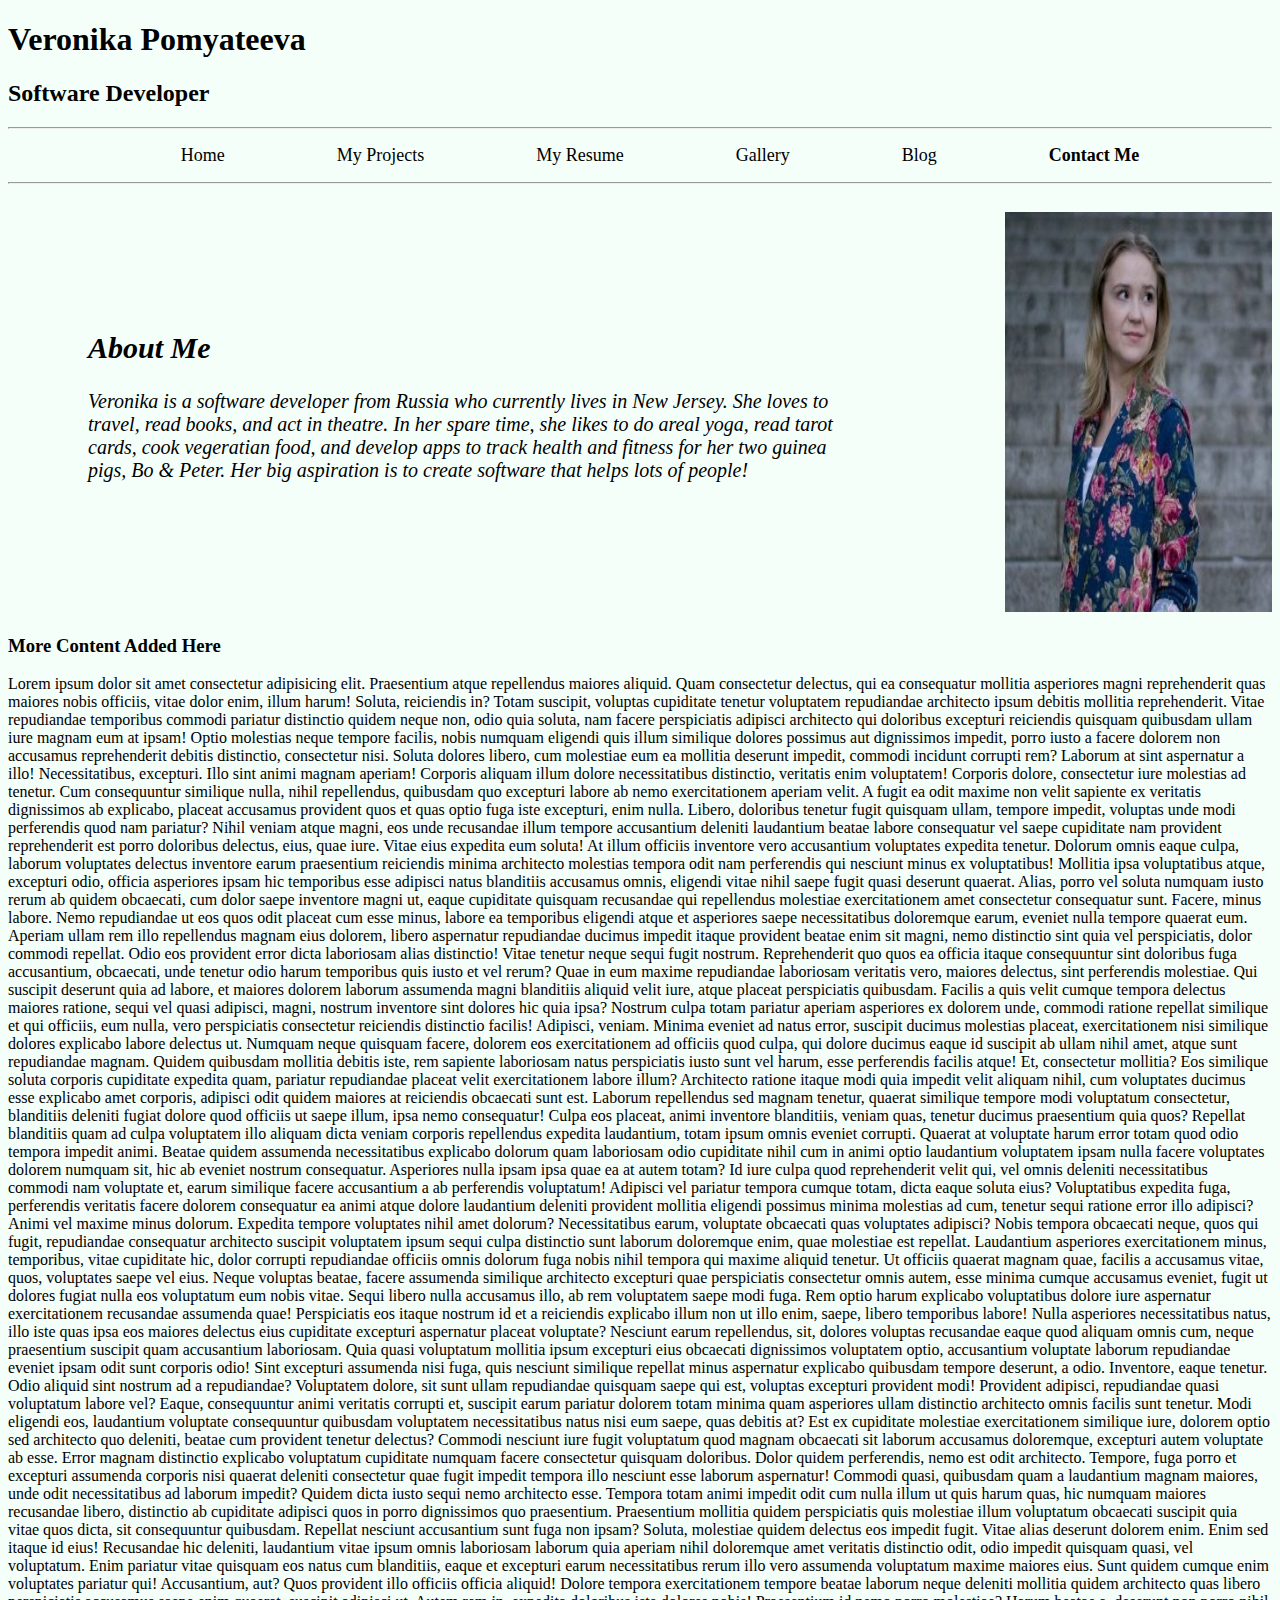
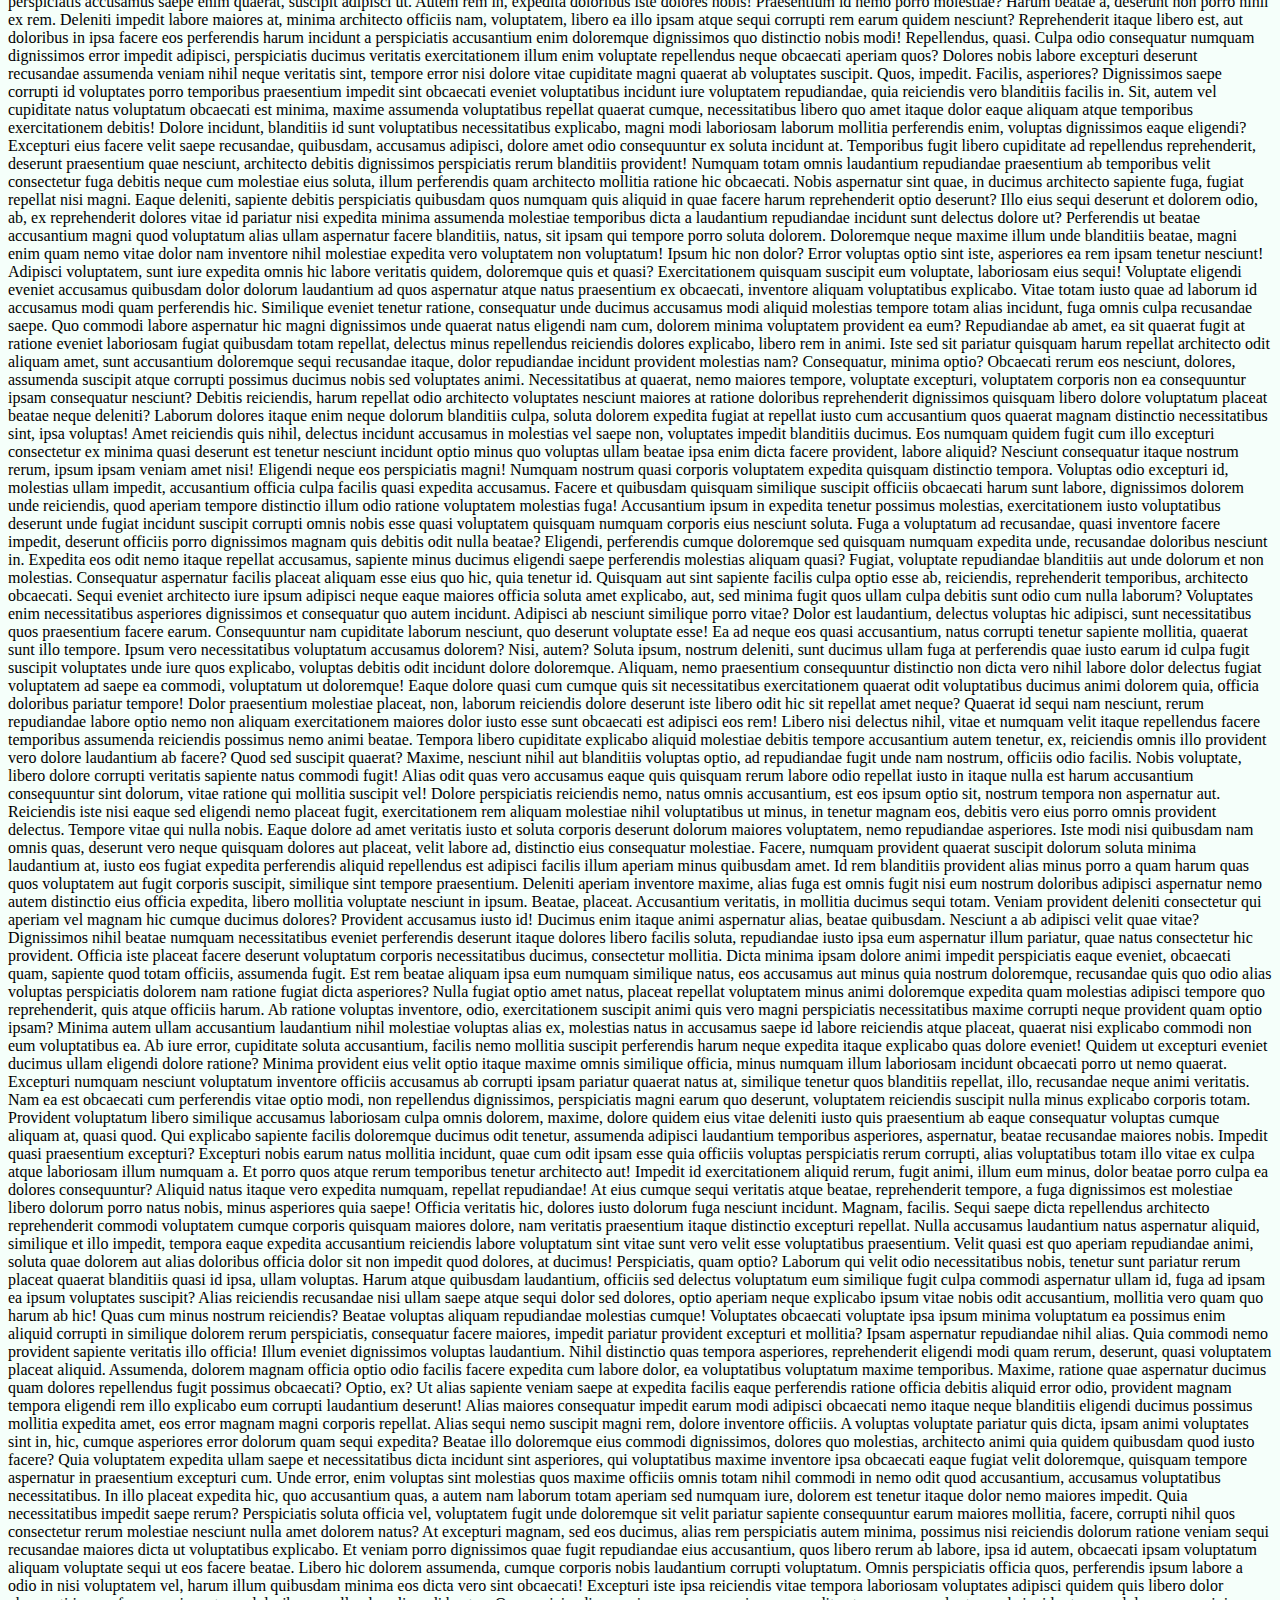
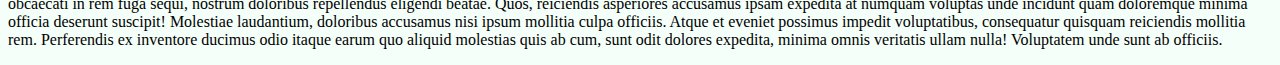
<file: index.html>
<!DOCTYPE html>
  <html lang="en">
  <head>
      <meta charset="UTF-8">
      <meta http-equiv="X-UA-Compatible" content="IE=edge">
      <meta name="viewport" content="width=device-width, initial-scale=1.0">
      <link rel="stylesheet" href="./style/style.css">
      <title>Veronika Pomyateeva</title>
  </head>
  <body>
     <div class="stick">
        <h1>Veronika Pomyateeva</h1>
        <h2>Software Developer</h2>
        <hr>
            <ul>
              <li><a href="./index.html">Home</a></li>
              <li><a href="./index-projects.html">My Projects</a></li>
              <li><a href="./index-resume.html">My Resume</a></li>
              <li><a href="./index-gallery.html">Gallery</a></li>
              <li><a href="./index-blog.html">Blog</a></li>
              <li class="contact"><a href="./index-contact-me.html">Contact Me</a></li>
            </ul>  
        <hr>
     </div>
     <div class=aboutme>
        <div class="text">
          <h2>About Me</h2>
          <p>Veronika is a software developer from Russia who currently lives in New Jersey. She loves to travel, read books, and act in theatre. In her spare time, she likes to do areal yoga, read tarot cards, cook vegeratian food, and develop apps to track health and fitness for her two guinea pigs, Bo & Peter. Her big aspiration is to create software that helps lots of people!</p>
        </div>
        <div class="image">
          <img src="./files/my-resume-photo.jpeg" alt="My Photo">
        </div>
      </div>
        <h3>More Content Added Here</h3>
        <p> 
          Lorem ipsum dolor sit amet consectetur adipisicing elit. Praesentium atque repellendus maiores aliquid. Quam consectetur delectus, qui ea consequatur mollitia asperiores magni reprehenderit quas maiores nobis officiis, vitae dolor enim, illum harum! Soluta, reiciendis in? Totam suscipit, voluptas cupiditate tenetur voluptatem repudiandae architecto ipsum debitis mollitia reprehenderit. Vitae repudiandae temporibus commodi pariatur distinctio quidem neque non, odio quia soluta, nam facere perspiciatis adipisci architecto qui doloribus excepturi reiciendis quisquam quibusdam ullam iure magnam eum at ipsam! Optio molestias neque tempore facilis, nobis numquam eligendi quis illum similique dolores possimus aut dignissimos impedit, porro iusto a facere dolorem non accusamus reprehenderit debitis distinctio, consectetur nisi. Soluta dolores libero, cum molestiae eum ea mollitia deserunt impedit, commodi incidunt corrupti rem? Laborum at sint aspernatur a illo! Necessitatibus, excepturi. Illo sint animi magnam aperiam! Corporis aliquam illum dolore necessitatibus distinctio, veritatis enim voluptatem! Corporis dolore, consectetur iure molestias ad tenetur. Cum consequuntur similique nulla, nihil repellendus, quibusdam quo excepturi labore ab nemo exercitationem aperiam velit. A fugit ea odit maxime non velit sapiente ex veritatis dignissimos ab explicabo, placeat accusamus provident quos et quas optio fuga iste excepturi, enim nulla. Libero, doloribus tenetur fugit quisquam ullam, tempore impedit, voluptas unde modi perferendis quod nam pariatur? Nihil veniam atque magni, eos unde recusandae illum tempore accusantium deleniti laudantium beatae labore consequatur vel saepe cupiditate nam provident reprehenderit est porro doloribus delectus, eius, quae iure. Vitae eius expedita eum soluta! At illum officiis inventore vero accusantium voluptates expedita tenetur. Dolorum omnis eaque culpa, laborum voluptates delectus inventore earum praesentium reiciendis minima architecto molestias tempora odit nam perferendis qui nesciunt minus ex voluptatibus! Mollitia ipsa voluptatibus atque, excepturi odio, officia asperiores ipsam hic temporibus esse adipisci natus blanditiis accusamus omnis, eligendi vitae nihil saepe fugit quasi deserunt quaerat. Alias, porro vel soluta numquam iusto rerum ab quidem obcaecati, cum dolor saepe inventore magni ut, eaque cupiditate quisquam recusandae qui repellendus molestiae exercitationem amet consectetur consequatur sunt. Facere, minus labore. Nemo repudiandae ut eos quos odit placeat cum esse minus, labore ea temporibus eligendi atque et asperiores saepe necessitatibus doloremque earum, eveniet nulla tempore quaerat eum. Aperiam ullam rem illo repellendus magnam eius dolorem, libero aspernatur repudiandae ducimus impedit itaque provident beatae enim sit magni, nemo distinctio sint quia vel perspiciatis, dolor commodi repellat. Odio eos provident error dicta laboriosam alias distinctio! Vitae tenetur neque sequi fugit nostrum. Reprehenderit quo quos ea officia itaque consequuntur sint doloribus fuga accusantium, obcaecati, unde tenetur odio harum temporibus quis iusto et vel rerum? Quae in eum maxime repudiandae laboriosam veritatis vero, maiores delectus, sint perferendis molestiae. Qui suscipit deserunt quia ad labore, et maiores dolorem laborum assumenda magni blanditiis aliquid velit iure, atque placeat perspiciatis quibusdam. Facilis a quis velit cumque tempora delectus maiores ratione, sequi vel quasi adipisci, magni, nostrum inventore sint dolores hic quia ipsa? Nostrum culpa totam pariatur aperiam asperiores ex dolorem unde, commodi ratione repellat similique et qui officiis, eum nulla, vero perspiciatis consectetur reiciendis distinctio facilis! Adipisci, veniam. Minima eveniet ad natus error, suscipit ducimus molestias placeat, exercitationem nisi similique dolores explicabo labore delectus ut. Numquam neque quisquam facere, dolorem eos exercitationem ad officiis quod culpa, qui dolore ducimus eaque id suscipit ab ullam nihil amet, atque sunt repudiandae magnam. Quidem quibusdam mollitia debitis iste, rem sapiente laboriosam natus perspiciatis iusto sunt vel harum, esse perferendis facilis atque! Et, consectetur mollitia? Eos similique soluta corporis cupiditate expedita quam, pariatur repudiandae placeat velit exercitationem labore illum? Architecto ratione itaque modi quia impedit velit aliquam nihil, cum voluptates ducimus esse explicabo amet corporis, adipisci odit quidem maiores at reiciendis obcaecati sunt est. Laborum repellendus sed magnam tenetur, quaerat similique tempore modi voluptatum consectetur, blanditiis deleniti fugiat dolore quod officiis ut saepe illum, ipsa nemo consequatur! Culpa eos placeat, animi inventore blanditiis, veniam quas, tenetur ducimus praesentium quia quos? Repellat blanditiis quam ad culpa voluptatem illo aliquam dicta veniam corporis repellendus expedita laudantium, totam ipsum omnis eveniet corrupti. Quaerat at voluptate harum error totam quod odio tempora impedit animi. Beatae quidem assumenda necessitatibus explicabo dolorum quam laboriosam odio cupiditate nihil cum in animi optio laudantium voluptatem ipsam nulla facere voluptates dolorem numquam sit, hic ab eveniet nostrum consequatur. Asperiores nulla ipsam ipsa quae ea at autem totam? Id iure culpa quod reprehenderit velit qui, vel omnis deleniti necessitatibus commodi nam voluptate et, earum similique facere accusantium a ab perferendis voluptatum! Adipisci vel pariatur tempora cumque totam, dicta eaque soluta eius? Voluptatibus expedita fuga, perferendis veritatis facere dolorem consequatur ea animi atque dolore laudantium deleniti provident mollitia eligendi possimus minima molestias ad cum, tenetur sequi ratione error illo adipisci? Animi vel maxime minus dolorum. Expedita tempore voluptates nihil amet dolorum? Necessitatibus earum, voluptate obcaecati quas voluptates adipisci? Nobis tempora obcaecati neque, quos qui fugit, repudiandae consequatur architecto suscipit voluptatem ipsum sequi culpa distinctio sunt laborum doloremque enim, quae molestiae est repellat. Laudantium asperiores exercitationem minus, temporibus, vitae cupiditate hic, dolor corrupti repudiandae officiis omnis dolorum fuga nobis nihil tempora qui maxime aliquid tenetur. Ut officiis quaerat magnam quae, facilis a accusamus vitae, quos, voluptates saepe vel eius. Neque voluptas beatae, facere assumenda similique architecto excepturi quae perspiciatis consectetur omnis autem, esse minima cumque accusamus eveniet, fugit ut dolores fugiat nulla eos voluptatum eum nobis vitae. Sequi libero nulla accusamus illo, ab rem voluptatem saepe modi fuga. Rem optio harum explicabo voluptatibus dolore iure aspernatur exercitationem recusandae assumenda quae! Perspiciatis eos itaque nostrum id et a reiciendis explicabo illum non ut illo enim, saepe, libero temporibus labore! Nulla asperiores necessitatibus natus, illo iste quas ipsa eos maiores delectus eius cupiditate excepturi aspernatur placeat voluptate? Nesciunt earum repellendus, sit, dolores voluptas recusandae eaque quod aliquam omnis cum, neque praesentium suscipit quam accusantium laboriosam. Quia quasi voluptatum mollitia ipsum excepturi eius obcaecati dignissimos voluptatem optio, accusantium voluptate laborum repudiandae eveniet ipsam odit sunt corporis odio! Sint excepturi assumenda nisi fuga, quis nesciunt similique repellat minus aspernatur explicabo quibusdam tempore deserunt, a odio. Inventore, eaque tenetur. Odio aliquid sint nostrum ad a repudiandae? Voluptatem dolore, sit sunt ullam repudiandae quisquam saepe qui est, voluptas excepturi provident modi! Provident adipisci, repudiandae quasi voluptatum labore vel? Eaque, consequuntur animi veritatis corrupti et, suscipit earum pariatur dolorem totam minima quam asperiores ullam distinctio architecto omnis facilis sunt tenetur. Modi eligendi eos, laudantium voluptate consequuntur quibusdam voluptatem necessitatibus natus nisi eum saepe, quas debitis at? Est ex cupiditate molestiae exercitationem similique iure, dolorem optio sed architecto quo deleniti, beatae cum provident tenetur delectus? Commodi nesciunt iure fugit voluptatum quod magnam obcaecati sit laborum accusamus doloremque, excepturi autem voluptate ab esse. Error magnam distinctio explicabo voluptatum cupiditate numquam facere consectetur quisquam doloribus. Dolor quidem perferendis, nemo est odit architecto. Tempore, fuga porro et excepturi assumenda corporis nisi quaerat deleniti consectetur quae fugit impedit tempora illo nesciunt esse laborum aspernatur! Commodi quasi, quibusdam quam a laudantium magnam maiores, unde odit necessitatibus ad laborum impedit? Quidem dicta iusto sequi nemo architecto esse. Tempora totam animi impedit odit cum nulla illum ut quis harum quas, hic numquam maiores recusandae libero, distinctio ab cupiditate adipisci quos in porro dignissimos quo praesentium. Praesentium mollitia quidem perspiciatis quis molestiae illum voluptatum obcaecati suscipit quia vitae quos dicta, sit consequuntur quibusdam. Repellat nesciunt accusantium sunt fuga non ipsam? Soluta, molestiae quidem delectus eos impedit fugit. Vitae alias deserunt dolorem enim. Enim sed itaque id eius! Recusandae hic deleniti, laudantium vitae ipsum omnis laboriosam laborum quia aperiam nihil doloremque amet veritatis distinctio odit, odio impedit quisquam quasi, vel voluptatum. Enim pariatur vitae quisquam eos natus cum blanditiis, eaque et excepturi earum necessitatibus rerum illo vero assumenda voluptatum maxime maiores eius. Sunt quidem cumque enim voluptates pariatur qui! Accusantium, aut? Quos provident illo officiis officia aliquid! Dolore tempora exercitationem tempore beatae laborum neque deleniti mollitia quidem architecto quas libero perspiciatis accusamus saepe enim quaerat, suscipit adipisci ut. Autem rem in, expedita doloribus iste dolores nobis! Praesentium id nemo porro molestiae? Harum beatae a, deserunt non porro nihil ex rem. Deleniti impedit labore maiores at, minima architecto officiis nam, voluptatem, libero ea illo ipsam atque sequi corrupti rem earum quidem nesciunt? Reprehenderit itaque libero est, aut doloribus in ipsa facere eos perferendis harum incidunt a perspiciatis accusantium enim doloremque dignissimos quo distinctio nobis modi! Repellendus, quasi. Culpa odio consequatur numquam dignissimos error impedit adipisci, perspiciatis ducimus veritatis exercitationem illum enim voluptate repellendus neque obcaecati aperiam quos? Dolores nobis labore excepturi deserunt recusandae assumenda veniam nihil neque veritatis sint, tempore error nisi dolore vitae cupiditate magni quaerat ab voluptates suscipit. Quos, impedit. Facilis, asperiores? Dignissimos saepe corrupti id voluptates porro temporibus praesentium impedit sint obcaecati eveniet voluptatibus incidunt iure voluptatem repudiandae, quia reiciendis vero blanditiis facilis in. Sit, autem vel cupiditate natus voluptatum obcaecati est minima, maxime assumenda voluptatibus repellat quaerat cumque, necessitatibus libero quo amet itaque dolor eaque aliquam atque temporibus exercitationem debitis! Dolore incidunt, blanditiis id sunt voluptatibus necessitatibus explicabo, magni modi laboriosam laborum mollitia perferendis enim, voluptas dignissimos eaque eligendi? Excepturi eius facere velit saepe recusandae, quibusdam, accusamus adipisci, dolore amet odio consequuntur ex soluta incidunt at. Temporibus fugit libero cupiditate ad repellendus reprehenderit, deserunt praesentium quae nesciunt, architecto debitis dignissimos perspiciatis rerum blanditiis provident! Numquam totam omnis laudantium repudiandae praesentium ab temporibus velit consectetur fuga debitis neque cum molestiae eius soluta, illum perferendis quam architecto mollitia ratione hic obcaecati. Nobis aspernatur sint quae, in ducimus architecto sapiente fuga, fugiat repellat nisi magni. Eaque deleniti, sapiente debitis perspiciatis quibusdam quos numquam quis aliquid in quae facere harum reprehenderit optio deserunt? Illo eius sequi deserunt et dolorem odio, ab, ex reprehenderit dolores vitae id pariatur nisi expedita minima assumenda molestiae temporibus dicta a laudantium repudiandae incidunt sunt delectus dolore ut? Perferendis ut beatae accusantium magni quod voluptatum alias ullam aspernatur facere blanditiis, natus, sit ipsam qui tempore porro soluta dolorem. Doloremque neque maxime illum unde blanditiis beatae, magni enim quam nemo vitae dolor nam inventore nihil molestiae expedita vero voluptatem non voluptatum! Ipsum hic non dolor? Error voluptas optio sint iste, asperiores ea rem ipsam tenetur nesciunt! Adipisci voluptatem, sunt iure expedita omnis hic labore veritatis quidem, doloremque quis et quasi? Exercitationem quisquam suscipit eum voluptate, laboriosam eius sequi! Voluptate eligendi eveniet accusamus quibusdam dolor dolorum laudantium ad quos aspernatur atque natus praesentium ex obcaecati, inventore aliquam voluptatibus explicabo. Vitae totam iusto quae ad laborum id accusamus modi quam perferendis hic. Similique eveniet tenetur ratione, consequatur unde ducimus accusamus modi aliquid molestias tempore totam alias incidunt, fuga omnis culpa recusandae saepe. Quo commodi labore aspernatur hic magni dignissimos unde quaerat natus eligendi nam cum, dolorem minima voluptatem provident ea eum? Repudiandae ab amet, ea sit quaerat fugit at ratione eveniet laboriosam fugiat quibusdam totam repellat, delectus minus repellendus reiciendis dolores explicabo, libero rem in animi. Iste sed sit pariatur quisquam harum repellat architecto odit aliquam amet, sunt accusantium doloremque sequi recusandae itaque, dolor repudiandae incidunt provident molestias nam? Consequatur, minima optio? Obcaecati rerum eos nesciunt, dolores, assumenda suscipit atque corrupti possimus ducimus nobis sed voluptates animi. Necessitatibus at quaerat, nemo maiores tempore, voluptate excepturi, voluptatem corporis non ea consequuntur ipsam consequatur nesciunt? Debitis reiciendis, harum repellat odio architecto voluptates nesciunt maiores at ratione doloribus reprehenderit dignissimos quisquam libero dolore voluptatum placeat beatae neque deleniti? Laborum dolores itaque enim neque dolorum blanditiis culpa, soluta dolorem expedita fugiat at repellat iusto cum accusantium quos quaerat magnam distinctio necessitatibus sint, ipsa voluptas! Amet reiciendis quis nihil, delectus incidunt accusamus in molestias vel saepe non, voluptates impedit blanditiis ducimus. Eos numquam quidem fugit cum illo excepturi consectetur ex minima quasi deserunt est tenetur nesciunt incidunt optio minus quo voluptas ullam beatae ipsa enim dicta facere provident, labore aliquid? Nesciunt consequatur itaque nostrum rerum, ipsum ipsam veniam amet nisi! Eligendi neque eos perspiciatis magni! Numquam nostrum quasi corporis voluptatem expedita quisquam distinctio tempora. Voluptas odio excepturi id, molestias ullam impedit, accusantium officia culpa facilis quasi expedita accusamus. Facere et quibusdam quisquam similique suscipit officiis obcaecati harum sunt labore, dignissimos dolorem unde reiciendis, quod aperiam tempore distinctio illum odio ratione voluptatem molestias fuga! Accusantium ipsum in expedita tenetur possimus molestias, exercitationem iusto voluptatibus deserunt unde fugiat incidunt suscipit corrupti omnis nobis esse quasi voluptatem quisquam numquam corporis eius nesciunt soluta. Fuga a voluptatum ad recusandae, quasi inventore facere impedit, deserunt officiis porro dignissimos magnam quis debitis odit nulla beatae? Eligendi, perferendis cumque doloremque sed quisquam numquam expedita unde, recusandae doloribus nesciunt in. Expedita eos odit nemo itaque repellat accusamus, sapiente minus ducimus eligendi saepe perferendis molestias aliquam quasi? Fugiat, voluptate repudiandae blanditiis aut unde dolorum et non molestias. Consequatur aspernatur facilis placeat aliquam esse eius quo hic, quia tenetur id. Quisquam aut sint sapiente facilis culpa optio esse ab, reiciendis, reprehenderit temporibus, architecto obcaecati. Sequi eveniet architecto iure ipsum adipisci neque eaque maiores officia soluta amet explicabo, aut, sed minima fugit quos ullam culpa debitis sunt odio cum nulla laborum? Voluptates enim necessitatibus asperiores dignissimos et consequatur quo autem incidunt. Adipisci ab nesciunt similique porro vitae? Dolor est laudantium, delectus voluptas hic adipisci, sunt necessitatibus quos praesentium facere earum. Consequuntur nam cupiditate laborum nesciunt, quo deserunt voluptate esse! Ea ad neque eos quasi accusantium, natus corrupti tenetur sapiente mollitia, quaerat sunt illo tempore. Ipsum vero necessitatibus voluptatum accusamus dolorem? Nisi, autem? Soluta ipsum, nostrum deleniti, sunt ducimus ullam fuga at perferendis quae iusto earum id culpa fugit suscipit voluptates unde iure quos explicabo, voluptas debitis odit incidunt dolore doloremque. Aliquam, nemo praesentium consequuntur distinctio non dicta vero nihil labore dolor delectus fugiat voluptatem ad saepe ea commodi, voluptatum ut doloremque! Eaque dolore quasi cum cumque quis sit necessitatibus exercitationem quaerat odit voluptatibus ducimus animi dolorem quia, officia doloribus pariatur tempore! Dolor praesentium molestiae placeat, non, laborum reiciendis dolore deserunt iste libero odit hic sit repellat amet neque? Quaerat id sequi nam nesciunt, rerum repudiandae labore optio nemo non aliquam exercitationem maiores dolor iusto esse sunt obcaecati est adipisci eos rem! Libero nisi delectus nihil, vitae et numquam velit itaque repellendus facere temporibus assumenda reiciendis possimus nemo animi beatae. Tempora libero cupiditate explicabo aliquid molestiae debitis tempore accusantium autem tenetur, ex, reiciendis omnis illo provident vero dolore laudantium ab facere? Quod sed suscipit quaerat? Maxime, nesciunt nihil aut blanditiis voluptas optio, ad repudiandae fugit unde nam nostrum, officiis odio facilis. Nobis voluptate, libero dolore corrupti veritatis sapiente natus commodi fugit! Alias odit quas vero accusamus eaque quis quisquam rerum labore odio repellat iusto in itaque nulla est harum accusantium consequuntur sint dolorum, vitae ratione qui mollitia suscipit vel! Dolore perspiciatis reiciendis nemo, natus omnis accusantium, est eos ipsum optio sit, nostrum tempora non aspernatur aut. Reiciendis iste nisi eaque sed eligendi nemo placeat fugit, exercitationem rem aliquam molestiae nihil voluptatibus ut minus, in tenetur magnam eos, debitis vero eius porro omnis provident delectus. Tempore vitae qui nulla nobis. Eaque dolore ad amet veritatis iusto et soluta corporis deserunt dolorum maiores voluptatem, nemo repudiandae asperiores. Iste modi nisi quibusdam nam omnis quas, deserunt vero neque quisquam dolores aut placeat, velit labore ad, distinctio eius consequatur molestiae. Facere, numquam provident quaerat suscipit dolorum soluta minima laudantium at, iusto eos fugiat expedita perferendis aliquid repellendus est adipisci facilis illum aperiam minus quibusdam amet. Id rem blanditiis provident alias minus porro a quam harum quas quos voluptatem aut fugit corporis suscipit, similique sint tempore praesentium. Deleniti aperiam inventore maxime, alias fuga est omnis fugit nisi eum nostrum doloribus adipisci aspernatur nemo autem distinctio eius officia expedita, libero mollitia voluptate nesciunt in ipsum. Beatae, placeat. Accusantium veritatis, in mollitia ducimus sequi totam. Veniam provident deleniti consectetur qui aperiam vel magnam hic cumque ducimus dolores? Provident accusamus iusto id! Ducimus enim itaque animi aspernatur alias, beatae quibusdam. Nesciunt a ab adipisci velit quae vitae? Dignissimos nihil beatae numquam necessitatibus eveniet perferendis deserunt itaque dolores libero facilis soluta, repudiandae iusto ipsa eum aspernatur illum pariatur, quae natus consectetur hic provident. Officia iste placeat facere deserunt voluptatum corporis necessitatibus ducimus, consectetur mollitia. Dicta minima ipsam dolore animi impedit perspiciatis eaque eveniet, obcaecati quam, sapiente quod totam officiis, assumenda fugit. Est rem beatae aliquam ipsa eum numquam similique natus, eos accusamus aut minus quia nostrum doloremque, recusandae quis quo odio alias voluptas perspiciatis dolorem nam ratione fugiat dicta asperiores? Nulla fugiat optio amet natus, placeat repellat voluptatem minus animi doloremque expedita quam molestias adipisci tempore quo reprehenderit, quis atque officiis harum. Ab ratione voluptas inventore, odio, exercitationem suscipit animi quis vero magni perspiciatis necessitatibus maxime corrupti neque provident quam optio ipsam? Minima autem ullam accusantium laudantium nihil molestiae voluptas alias ex, molestias natus in accusamus saepe id labore reiciendis atque placeat, quaerat nisi explicabo commodi non eum voluptatibus ea. Ab iure error, cupiditate soluta accusantium, facilis nemo mollitia suscipit perferendis harum neque expedita itaque explicabo quas dolore eveniet! Quidem ut excepturi eveniet ducimus ullam eligendi dolore ratione? Minima provident eius velit optio itaque maxime omnis similique officia, minus numquam illum laboriosam incidunt obcaecati porro ut nemo quaerat. Excepturi numquam nesciunt voluptatum inventore officiis accusamus ab corrupti ipsam pariatur quaerat natus at, similique tenetur quos blanditiis repellat, illo, recusandae neque animi veritatis. Nam ea est obcaecati cum perferendis vitae optio modi, non repellendus dignissimos, perspiciatis magni earum quo deserunt, voluptatem reiciendis suscipit nulla minus explicabo corporis totam. Provident voluptatum libero similique accusamus laboriosam culpa omnis dolorem, maxime, dolore quidem eius vitae deleniti iusto quis praesentium ab eaque consequatur voluptas cumque aliquam at, quasi quod. Qui explicabo sapiente facilis doloremque ducimus odit tenetur, assumenda adipisci laudantium temporibus asperiores, aspernatur, beatae recusandae maiores nobis. Impedit quasi praesentium excepturi? Excepturi nobis earum natus mollitia incidunt, quae cum odit ipsam esse quia officiis voluptas perspiciatis rerum corrupti, alias voluptatibus totam illo vitae ex culpa atque laboriosam illum numquam a. Et porro quos atque rerum temporibus tenetur architecto aut! Impedit id exercitationem aliquid rerum, fugit animi, illum eum minus, dolor beatae porro culpa ea dolores consequuntur? Aliquid natus itaque vero expedita numquam, repellat repudiandae! At eius cumque sequi veritatis atque beatae, reprehenderit tempore, a fuga dignissimos est molestiae libero dolorum porro natus nobis, minus asperiores quia saepe! Officia veritatis hic, dolores iusto dolorum fuga nesciunt incidunt. Magnam, facilis. Sequi saepe dicta repellendus architecto reprehenderit commodi voluptatem cumque corporis quisquam maiores dolore, nam veritatis praesentium itaque distinctio excepturi repellat. Nulla accusamus laudantium natus aspernatur aliquid, similique et illo impedit, tempora eaque expedita accusantium reiciendis labore voluptatum sint vitae sunt vero velit esse voluptatibus praesentium. Velit quasi est quo aperiam repudiandae animi, soluta quae dolorem aut alias doloribus officia dolor sit non impedit quod dolores, at ducimus! Perspiciatis, quam optio? Laborum qui velit odio necessitatibus nobis, tenetur sunt pariatur rerum placeat quaerat blanditiis quasi id ipsa, ullam voluptas. Harum atque quibusdam laudantium, officiis sed delectus voluptatum eum similique fugit culpa commodi aspernatur ullam id, fuga ad ipsam ea ipsum voluptates suscipit? Alias reiciendis recusandae nisi ullam saepe atque sequi dolor sed dolores, optio aperiam neque explicabo ipsum vitae nobis odit accusantium, mollitia vero quam quo harum ab hic! Quas cum minus nostrum reiciendis? Beatae voluptas aliquam repudiandae molestias cumque! Voluptates obcaecati voluptate ipsa ipsum minima voluptatum ea possimus enim aliquid corrupti in similique dolorem rerum perspiciatis, consequatur facere maiores, impedit pariatur provident excepturi et mollitia? Ipsam aspernatur repudiandae nihil alias. Quia commodi nemo provident sapiente veritatis illo officia! Illum eveniet dignissimos voluptas laudantium. Nihil distinctio quas tempora asperiores, reprehenderit eligendi modi quam rerum, deserunt, quasi voluptatem placeat aliquid. Assumenda, dolorem magnam officia optio odio facilis facere expedita cum labore dolor, ea voluptatibus voluptatum maxime temporibus. Maxime, ratione quae aspernatur ducimus quam dolores repellendus fugit possimus obcaecati? Optio, ex? Ut alias sapiente veniam saepe at expedita facilis eaque perferendis ratione officia debitis aliquid error odio, provident magnam tempora eligendi rem illo explicabo eum corrupti laudantium deserunt! Alias maiores consequatur impedit earum modi adipisci obcaecati nemo itaque neque blanditiis eligendi ducimus possimus mollitia expedita amet, eos error magnam magni corporis repellat. Alias sequi nemo suscipit magni rem, dolore inventore officiis. A voluptas voluptate pariatur quis dicta, ipsam animi voluptates sint in, hic, cumque asperiores error dolorum quam sequi expedita? Beatae illo doloremque eius commodi dignissimos, dolores quo molestias, architecto animi quia quidem quibusdam quod iusto facere? Quia voluptatem expedita ullam saepe et necessitatibus dicta incidunt sint asperiores, qui voluptatibus maxime inventore ipsa obcaecati eaque fugiat velit doloremque, quisquam tempore aspernatur in praesentium excepturi cum. Unde error, enim voluptas sint molestias quos maxime officiis omnis totam nihil commodi in nemo odit quod accusantium, accusamus voluptatibus necessitatibus. In illo placeat expedita hic, quo accusantium quas, a autem nam laborum totam aperiam sed numquam iure, dolorem est tenetur itaque dolor nemo maiores impedit. Quia necessitatibus impedit saepe rerum? Perspiciatis soluta officia vel, voluptatem fugit unde doloremque sit velit pariatur sapiente consequuntur earum maiores mollitia, facere, corrupti nihil quos consectetur rerum molestiae nesciunt nulla amet dolorem natus? At excepturi magnam, sed eos ducimus, alias rem perspiciatis autem minima, possimus nisi reiciendis dolorum ratione veniam sequi recusandae maiores dicta ut voluptatibus explicabo. Et veniam porro dignissimos quae fugit repudiandae eius accusantium, quos libero rerum ab labore, ipsa id autem, obcaecati ipsam voluptatum aliquam voluptate sequi ut eos facere beatae. Libero hic dolorem assumenda, cumque corporis nobis laudantium corrupti voluptatum. Omnis perspiciatis officia quos, perferendis ipsum labore a odio in nisi voluptatem vel, harum illum quibusdam minima eos dicta vero sint obcaecati! Excepturi iste ipsa reiciendis vitae tempora laboriosam voluptates adipisci quidem quis libero dolor obcaecati in rem fuga sequi, nostrum doloribus repellendus eligendi beatae. Quos, reiciendis asperiores accusamus ipsam expedita at numquam voluptas unde incidunt quam doloremque minima officia deserunt suscipit! Molestiae laudantium, doloribus accusamus nisi ipsum mollitia culpa officiis. Atque et eveniet possimus impedit voluptatibus, consequatur quisquam reiciendis mollitia rem. Perferendis ex inventore ducimus odio itaque earum quo aliquid molestias quis ab cum, sunt odit dolores expedita, minima omnis veritatis ullam nulla! Voluptatem unde sunt ab officiis.
        </p>
     </div>
   


  </body>
</html>
</file>
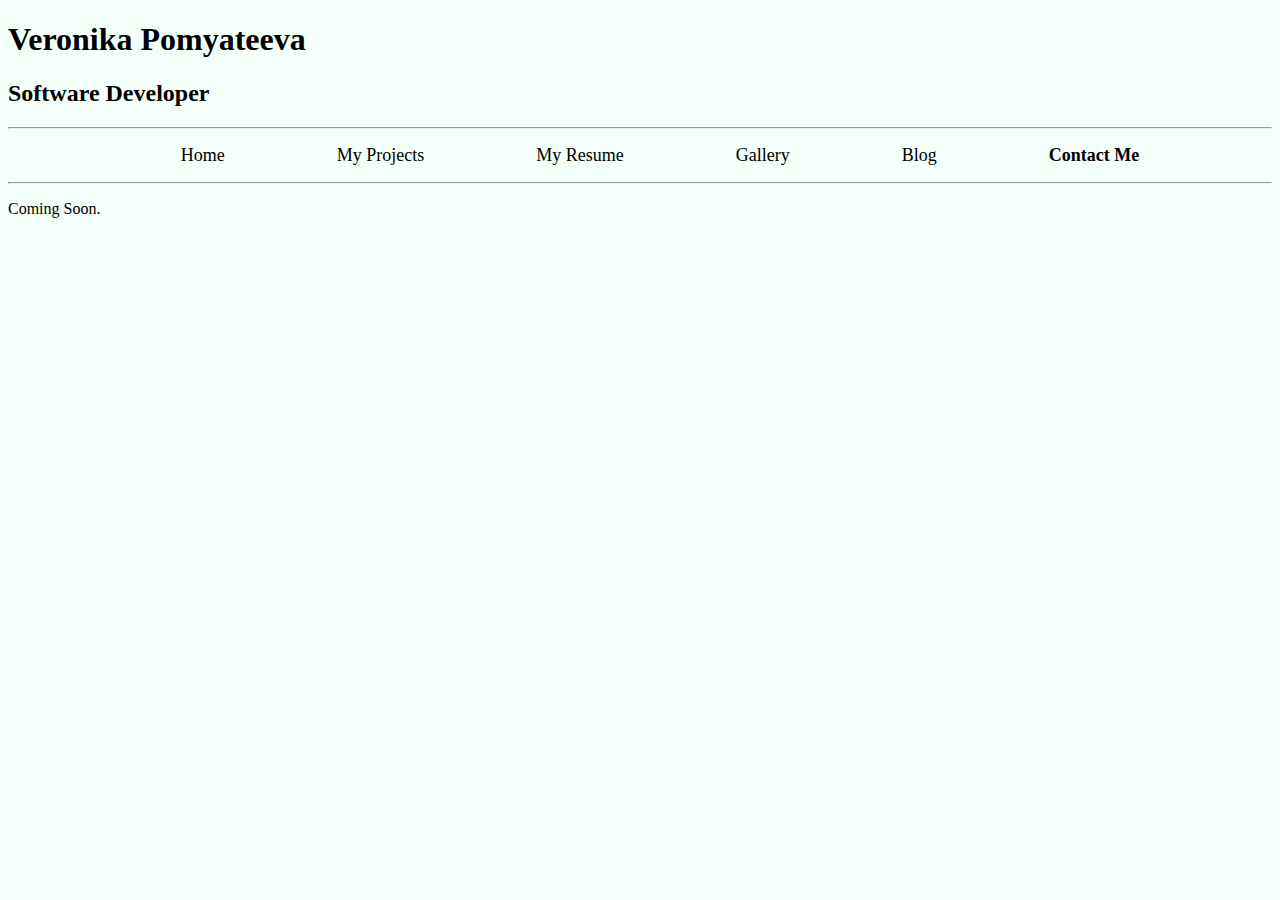
<file: index-blog.html>
<!DOCTYPE html>
<html lang="en">
<head>
    <meta charset="UTF-8">
    <meta http-equiv="X-UA-Compatible" content="IE=edge">
    <meta name="viewport" content="width=device-width, initial-scale=1.0">
    <link rel="stylesheet" href="./style/style.css">
    <title>Veronika Pomyateeva</title>
</head>
<body>
   <div class="stick">
      <h1>Veronika Pomyateeva</h1>
      <h2>Software Developer</h2>
      <hr>
              <ul>
                <li><a href="./index.html">Home</a></li>
                <li><a href="./index-projects.html">My Projects</a></li>
                <li><a href="./index-resume.html">My Resume</a></li>
                <li><a href="./index-gallery.html">Gallery</a></li>
                <li><a href="./index-blog.html">Blog</a></li>
                <li class="contact"><a href="./index-contact-me.html">Contact Me</a></li>
              </ul>
      <hr>
   </div>
   <div>
      <!--List of posts Twitter-style, scroll down, allow people to add comments-->
      <!-- Populate text with lorem ipsum for now-->
       <p>Coming Soon.</p>
   </div>
</body>
</html>
</file>
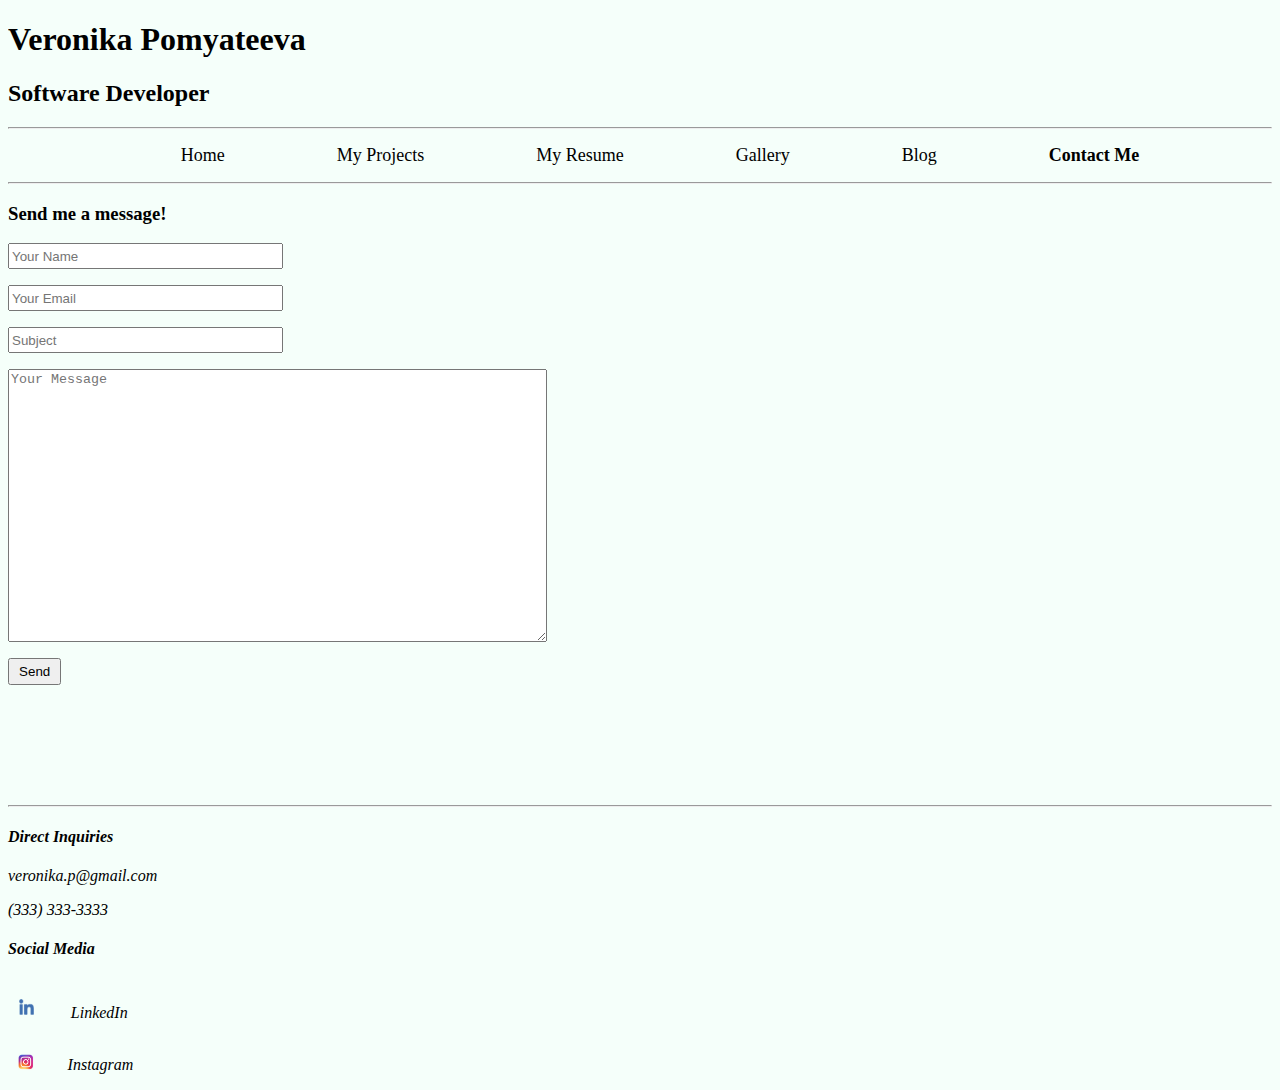
<file: index-contact-me.html>
<!DOCTYPE html>
<html lang="en">
<head>
    <meta charset="UTF-8">
    <meta http-equiv="X-UA-Compatible" content="IE=edge">
    <meta name="viewport" content="width=device-width, initial-scale=1.0">
    <link rel="stylesheet" href="./style/style.css">
    <title>Veronika Pomyateeva</title>
</head>
<body>
   <div class="stick">
      <h1>Veronika Pomyateeva</h1>
      <h2>Software Developer</h2>
      <hr>
              <ul>
                <li><a href="./index.html">Home</a></li>
                <li><a href="./index-projects.html">My Projects</a></li>
                <li><a href="./index-resume.html">My Resume</a></li>
                <li><a href="./index-gallery.html">Gallery</a></li>
                <li><a href="./index-blog.html">Blog</a></li>
                <li class="contact"><a href="./index-contact-me.html">Contact Me</a></li>
              </ul>
      <hr>
   </div>

   <div class="container">
      <h3>Send me a message!</h3>
<!--Would like to put required asterisk after Name and Email fields-->

<!--

   How to make this form functional to send mesage to my email?


-->
      <form method="post">
         <input type="text" name="Name" placeholder="Your Name" required>
         <input type="email" name="Email" placeholder="Your Email" required>
         <input type="text" name="Subject" placeholder="Subject">
         <textarea name="Message" placeholder="Your Message"></textarea>
         <button type="submit" id="btn">Send</button>
      </form>
   </div>

   <div class="contacts">
      <hr>
      <h4>Direct Inquiries</h4>
      <p><a href="mailto: veronika.p@gmail.com">veronika.p@gmail.com</a></p>
      <p>(333) 333-3333</p>
      <h4>Social Media</h4>
      <p>
         <!--The icon and hyperlink are not aligned properly, look into not using id tag-->
         <img src="./files/link-transparent.jpeg" alt="LinkedIn Icon" id="link">
         <a href="https://www.linkedin.com/in/veronika-pomyateeva-6b19958a/" target="_blank">LinkedIn</a>
      </p>
      <p>
         <!--The icon and hyperlink are not aligned properly, look into not using id tag-->
         <img src="./files/inst-transparent.jpeg" alt="Insta Icon" id="inst">
         <a href="https://www.instagram.com/veronika.pome/" target="_blank">Instagram</a>
      </p>   
   </div>
</body>


</html>
</file>
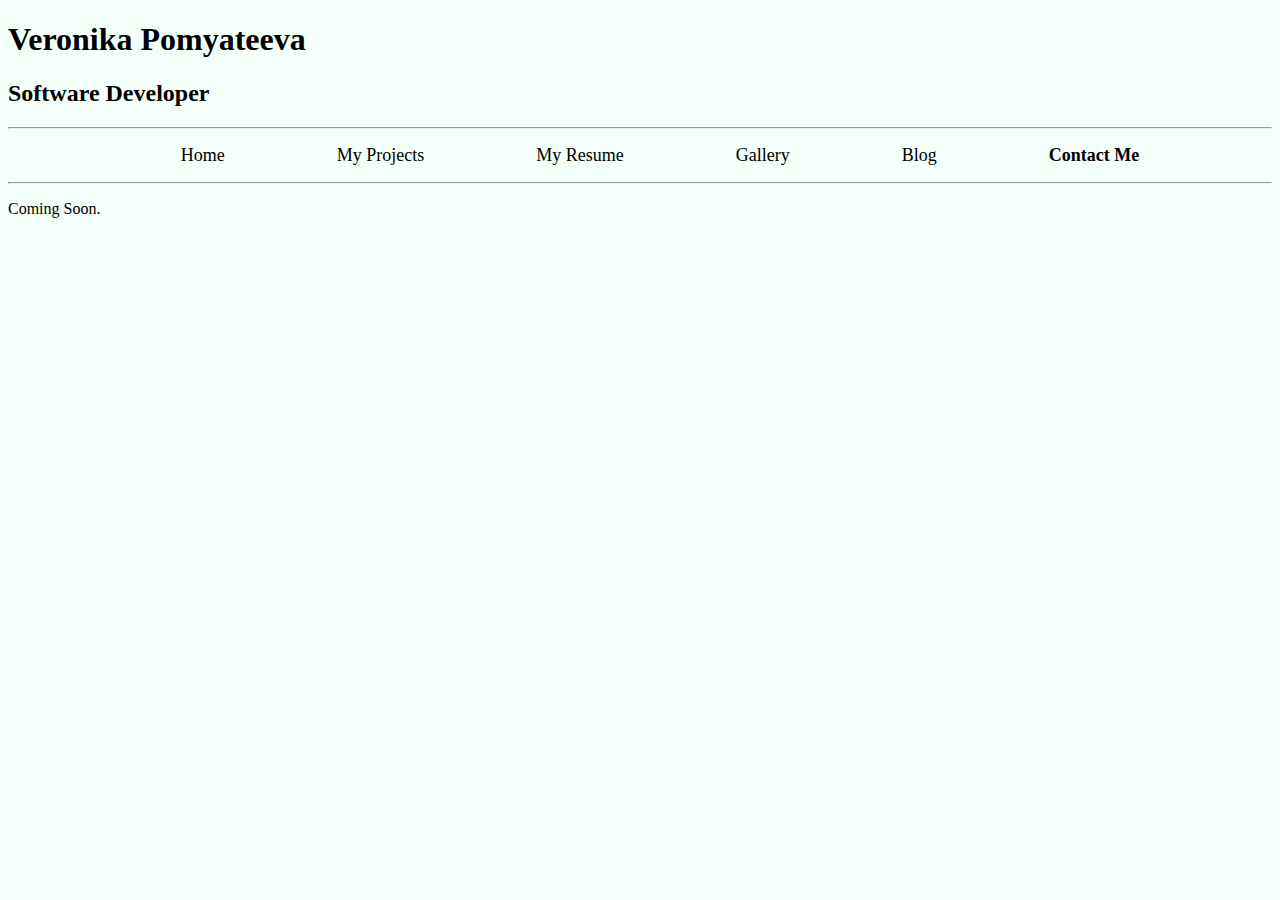
<file: index-gallery.html>
<!DOCTYPE html>
<html lang="en">
<head>
    <meta charset="UTF-8">
    <meta http-equiv="X-UA-Compatible" content="IE=edge">
    <meta name="viewport" content="width=device-width, initial-scale=1.0">
    <link rel="stylesheet" href="./style/style.css">
    <title>Veronika Pomyateeva</title>
</head>
<body>
   <div class="stick">
      <h1>Veronika Pomyateeva</h1>
      <h2>Software Developer</h2>
      <hr>
              <ul>
                <li><a href="./index.html">Home</a></li>
                <li><a href="./index-projects.html">My Projects</a></li>
                <li><a href="./index-resume.html">My Resume</a></li>
                <li><a href="./index-gallery.html">Gallery</a></li>
                <li><a href="./index-blog.html">Blog</a></li>
                <li class="contact"><a href="./index-contact-me.html">Contact Me</a></li>
              </ul>
      <hr>
   </div>
   <div>
      <!--Links to projects will go here-->
         <p>Coming Soon.</p>
   </div>

</body>
</html>
</file>
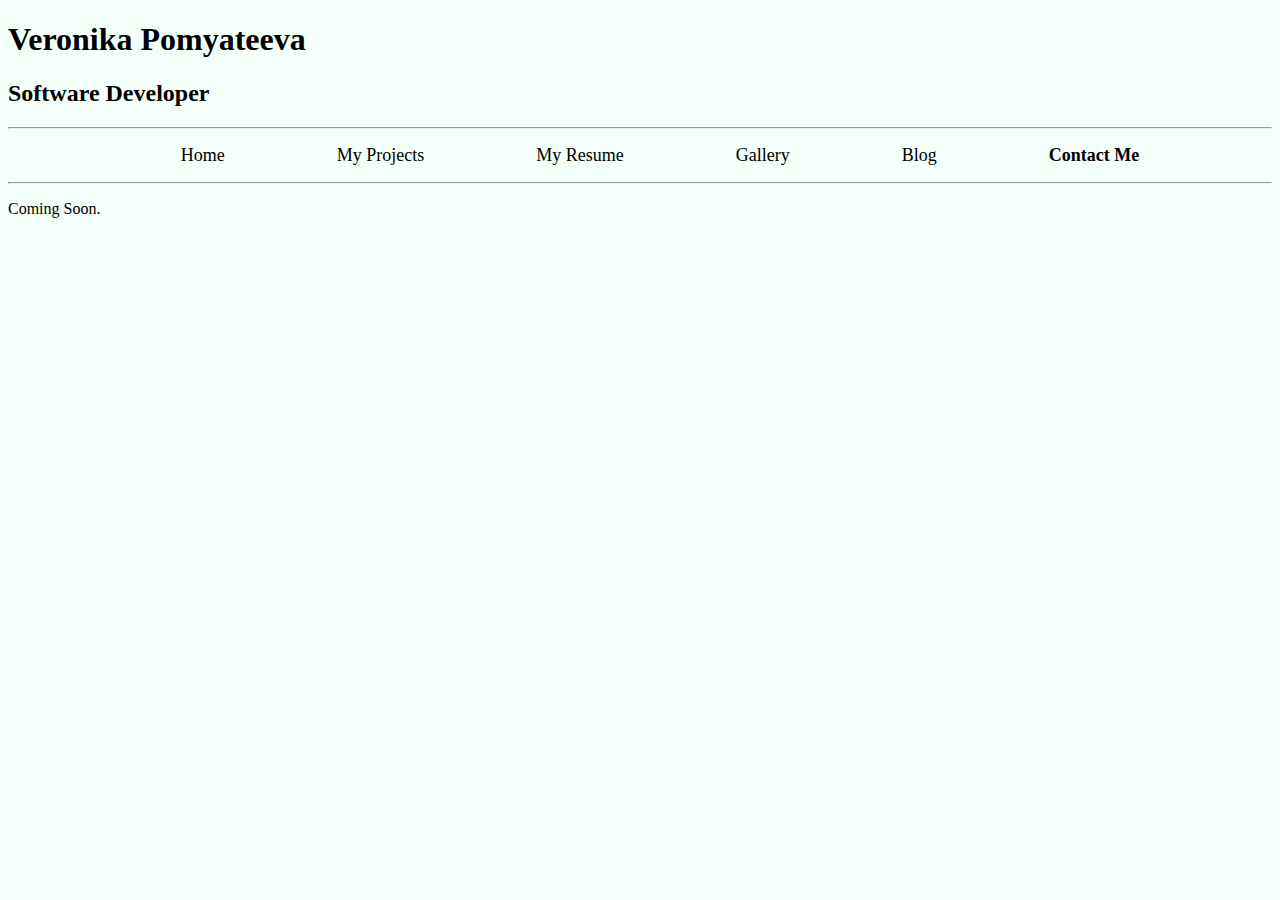
<file: index-projects.html>
<!DOCTYPE html>
<html lang="en">
<head>
    <meta charset="UTF-8">
    <meta http-equiv="X-UA-Compatible" content="IE=edge">
    <meta name="viewport" content="width=device-width, initial-scale=1.0">
    <link rel="stylesheet" href="./style/style.css">
    <title>Veronika Pomyateeva</title>
</head>
<body>
   <div class="stick">
      <h1>Veronika Pomyateeva</h1>
      <h2>Software Developer</h2>
      <hr>
              <ul>
                <li><a href="./index.html">Home</a></li>
                <li><a href="./index-projects.html">My Projects</a></li>
                <li><a href="./index-resume.html">My Resume</a></li>
                <li><a href="./index-gallery.html">Gallery</a></li>
                <li><a href="./index-blog.html">Blog</a></li>
                <li class="contact"><a href="./index-contact-me.html">Contact Me</a></li>
              </ul>
      <hr>
   </div>
   <div>
      <!--Description for projects and highlights-->
      <p>Coming Soon.</p>
   </div>
</body>
</html>
</file>
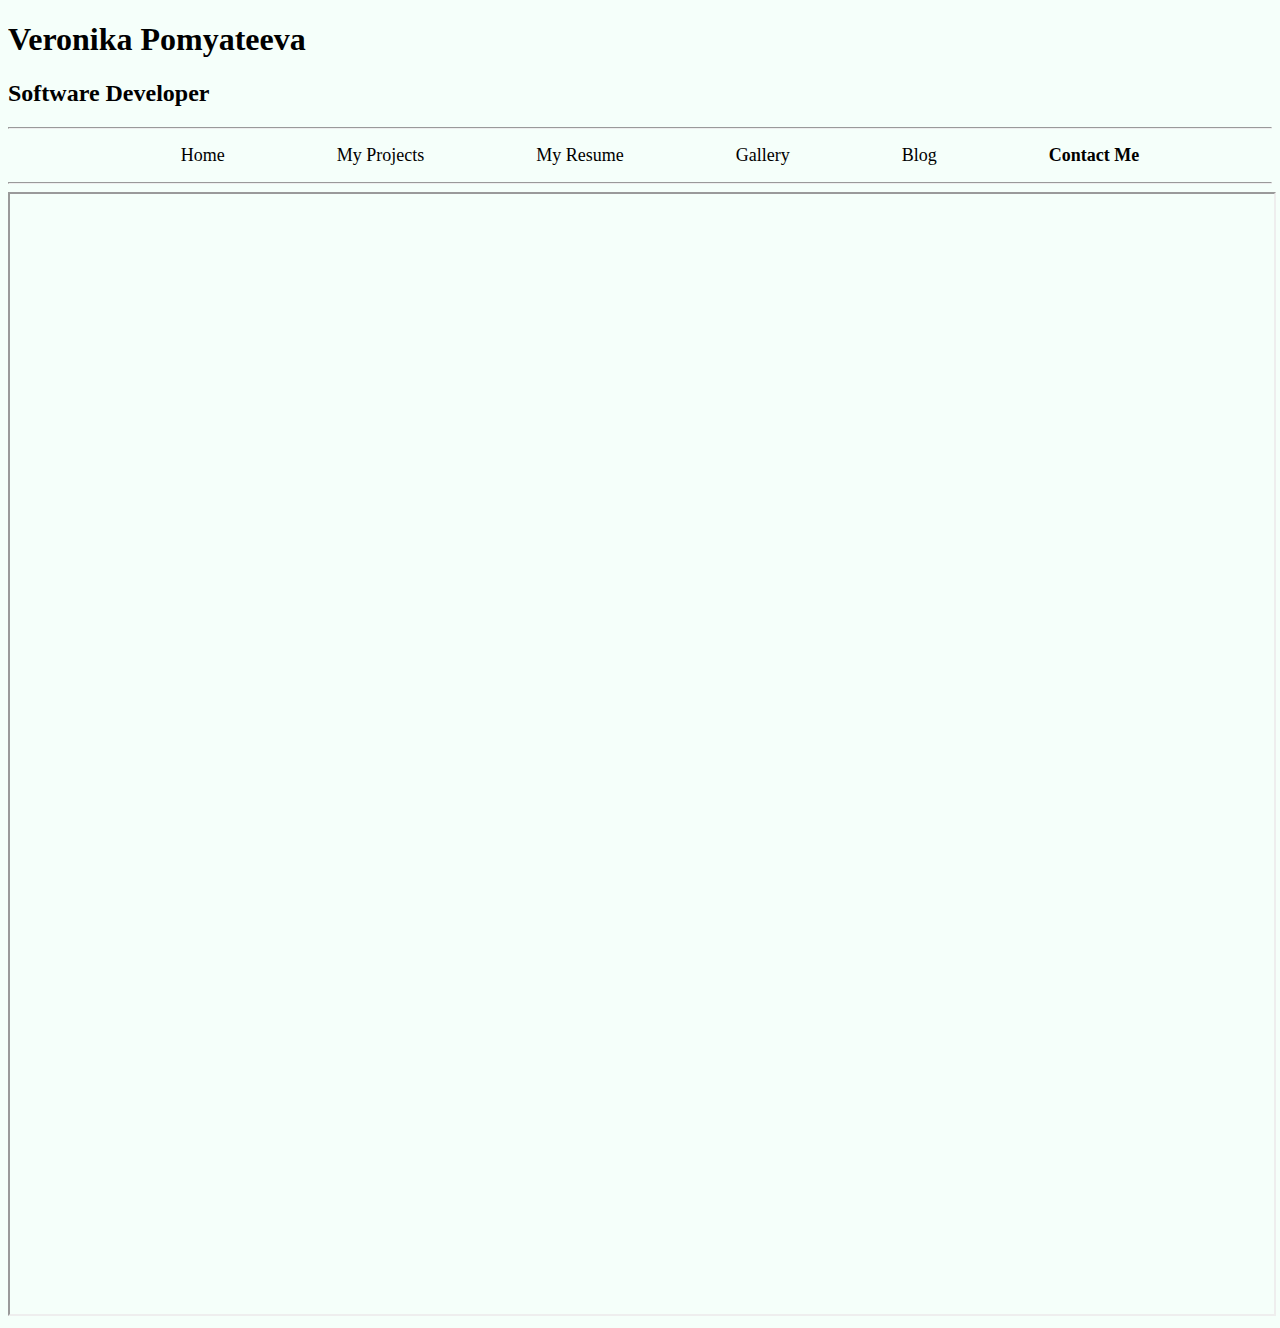
<file: index-resume.html>
<!DOCTYPE html>
<html lang="en">
<head>
    <meta charset="UTF-8">
    <meta http-equiv="X-UA-Compatible" content="IE=edge">
    <meta name="viewport" content="width=device-width, initial-scale=1.0">
    <link rel="stylesheet" href="./style/style.css">
    <title>Veronika Pomyateeva</title>
</head>
<body>
   <div class="stick">
      <h1>Veronika Pomyateeva</h1>
      <h2>Software Developer</h2>
      <hr>
              <ul>
                <li><a href="./index.html">Home</a></li>
                <li><a href="./index-projects.html">My Projects</a></li>
                <li><a href="./index-resume.html">My Resume</a></li>
                <li><a href="./index-gallery.html">Gallery</a></li>
                <li><a href="./index-blog.html">Blog</a></li>
                <li class="contact"><a href="./index-contact-me.html">Contact Me</a></li>
              </ul>
      <hr>
   </div>
      <iframe src="./files/2022-veronika-pomyateeva-resume.pdf"></iframe>
</body>
</html>
</file>
<file: style/style.css>
body {
    font-family: Georgia, 'Times New Roman', Times, serif;
    background-color: mintcream;
}

ul {
    list-style: none;
    text-align: center;
}

li {
    display: inline;
    font-size: 18px;
    padding-left: 3em;
    padding-right: 3em;
}

form {
    display: flex;
    flex-direction: column;
    width: 24em;
    gap: 1em;
}

button {
    width: 4em;
    height: 2em;
}

button:hover {
    color: pink;
    text-decoration: none;
}

input {
    width: 20em;
    height: 1.5em;
}

textarea {
    width: 40em;
    height: 20em;
    
}

.contact {
    font-weight: bold;
}

.stick {
    position: sticky;
    width: 100%;
    top: 0;
    background-color: mintcream;
}

a:link {
    color: black;
    text-decoration: none;
}

a:visited {
    color: black;
    text-decoration: none;
}

a:hover {
    color: pink;
    text-decoration: none;
}

a:active {
    color: pink;
    text-decoration: none;
}

.aboutme {
    display: flex;
    align-items: center;
    justify-content: center;
    
}

img {
    width: 400px;
    height: 400px;
    max-width: 100%;
    padding-top: 20px;
    padding-right: 30px;
}

.image{
    flex-basis: 80%;
}

.text {
    font-size: 20px;
    padding-right: 150px;
    padding-left: 80px;
    font-style: italic;
}
 iframe {
    width: 100%;
    height: 70em;    
 }

 .contacts {
    padding-top: 7em;
    font-style: italic;
    background-color: mintcream;
 }

 #link {
    width: 1.3em;
    height: 1.4em;
    padding-top: 1em;
    padding-left: 0.5em;
 }

 #inst {
    width: 1em;
    height: 1em;
    padding-top: 1em;
    padding-left: 0.6em;
}
</file>
